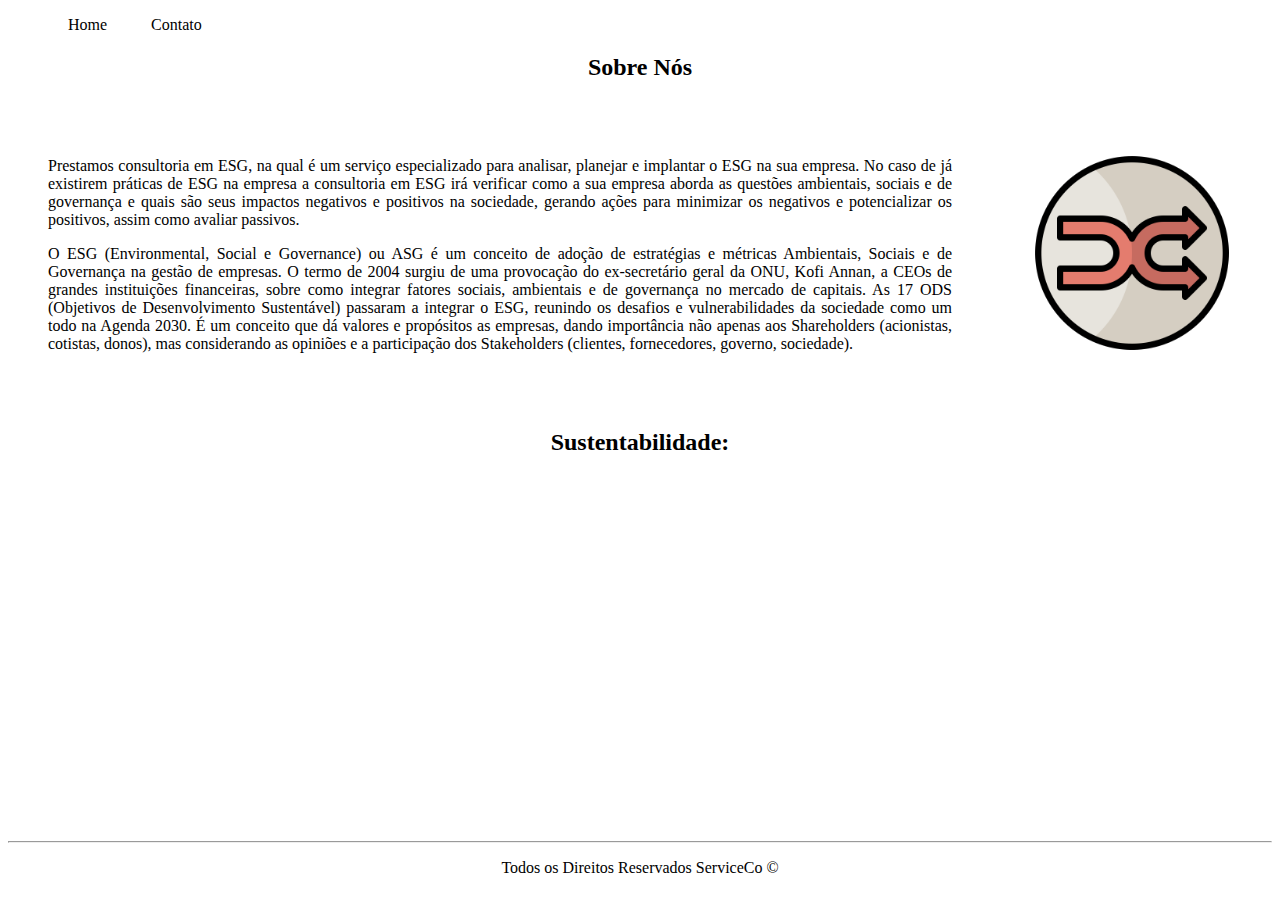
<file: index.html>
<!DOCTYPE html>
<html lang="pt-br">
<head>
    <meta charset="UTF-8">
    <meta http-equiv="X-UA-Compatible" content="IE=edge">
    <meta name="viewport" content="width=device-width, initial-scale=1.0">
    <title>ServiceCo.</title>
    <link rel="stylesheet" href="assets/css/style.css">
</head>
<body>
    <header><!--criando um cabeçalho para nossa página com um menu-->
        <nav><!--vamos criar um menu utilizando listas-->
            <ul id="menu">
                <li><a href="index.html">Home</a></li>
                <li><a href="contato.html">Contato</a></li>
            </ul>
        </nav><!--aqui finaliza o meu menu-->
    </header>

    <h2 class="center">Sobre Nós</h2>
    <div class="container">
        <div class="p-texto_sobre">
            <p class="justify">
                Prestamos consultoria em ESG, na qual é um serviço especializado para analisar, planejar e implantar o ESG na
                sua empresa. No caso de já existirem práticas de ESG na
                empresa a consultoria em ESG irá verificar como a sua empresa aborda as questões ambientais, sociais e de
                governança e quais são seus impactos negativos
                e positivos na sociedade, gerando ações para minimizar os negativos e potencializar os positivos, assim como
                avaliar passivos.
            </p>
            <p class="justify">
                O ESG (Environmental, Social e Governance) ou ASG é um conceito de adoção de estratégias e métricas Ambientais,
                Sociais e de Governança na gestão de empresas.
        
                O termo de 2004 surgiu de uma provocação do ex-secretário geral da ONU, Kofi Annan, a CEOs de grandes
                instituições financeiras, sobre como integrar fatores sociais,
                ambientais e de governança no mercado de capitais. As 17 ODS (Objetivos de Desenvolvimento Sustentável) passaram
                a integrar o ESG, reunindo os desafios e vulnerabilidades da sociedade como um todo na Agenda 2030.
        
                É um conceito que dá valores e propósitos as empresas, dando importância não apenas aos Shareholders
                (acionistas, cotistas, donos), mas considerando as opiniões e a participação dos Stakeholders (clientes,
                fornecedores, governo, sociedade).
            </p> 
        </div> 
    
        <div>
            <img class="p-texto_sobre" src="assets/img/logo ServiceCo.png" alt="foto logo da empresa" width="200px">
       </div>
       
    </div>

    <h2 class="center">Sustentabilidade:</h2>

    <div class="container mb-50">
        <iframe width="560" height="315" src="https://www.youtube.com/embed/4_ULA2ghFE8" title="YouTube video player"
        frameborder="0" allow="accelerometer; 
     autoplay; clipboard-write; encrypted-media; gyroscope; picture-in-picture; web-share" allowfullscreen>
        </iframe>
    </div>
    <hr>
    <footer class="center">
        <p>Todos os Direitos Reservados ServiceCo &copy;</p>
    </footer>
    

</body>
</html>
</file>
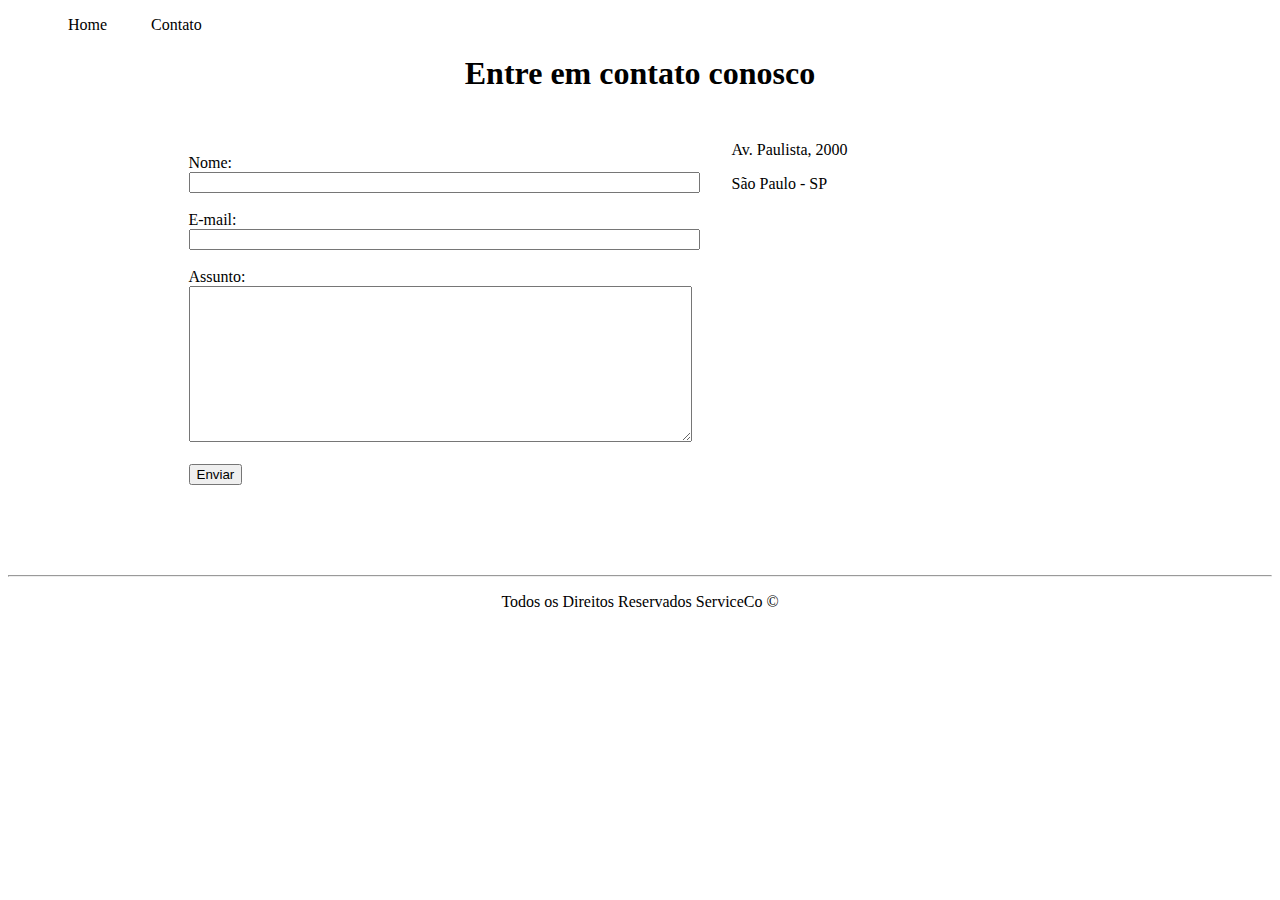
<file: contato.html>
<!DOCTYPE html>
<html lang="pt-br">

<head>
    <meta charset="UTF-8">
    <meta http-equiv="X-UA-Compatible" content="IE=edge">
    <meta name="viewport" content="width=device-width, initial-scale=1.0">
    <title>Contato</title>
    <link rel="stylesheet" href="assets/css/style.css">
</head>

<body>

    <ul id="menu">
        <li>
            <a href="index.html">Home</a>
        </li>

        <li>
            <a href="contato.html">Contato</a>
        </li>
    </ul>

    <h1 class="center">Entre em contato conosco</h1>

    <div class="container mb-50">
        <div class="p-texto_sobre">
            <form>
                <label for="nome">Nome:</label><br>
                <input type="text" id="nome" onkeyup="validaNome()">
                <div id="txtNome"></div>
                <br>
                <label for="email">E-mail:</label><br>
                <input type="email" id="email" onkeyup="validaEmail()">
                <div id="txtEmail"></div>
                <br>
                <label for="assunto">Assunto:</label><br>
                <textarea name="assunto" id="assunto" cols="60" rows="10" onkeyup="validaAssunto()"></textarea>
                <div id="txtAssunto"></div>
                <br>
                <button onclick="enviar()">Enviar</button>
            </form>
        </div>
    
        <div>
            <p>Av. Paulista, 2000</p>
            <p>São Paulo - SP</p>
        
            <iframe
                src="https://www.google.com/maps/embed?pb=!1m18!1m12!1m3!1d3657.284001441084!2d-46.660212526383916!3d-23.558241424428356!
                2m3!1f0!2f0!3f0!3m2!1i1024!2i768!4f13.1!3m3!1m2!1s0x94ce59cd060ea13b%3A0x7c535e9d9784e6c2!2sAv.%20Paulista%2C%202000%20-%
                20Bela%20Vista%2C%20S%C3%A3o%20Paulo%20-%20SP%2C%2001310-200!5e0!3m2!1spt-BR!2sbr!4v1680660045583!5m2!1spt-BR!2sbr"
                width="400" height="300" style="border:0;" allowfullscreen="" loading="lazy"
                referrerpolicy="no-referrer-when-downgrade" onmousemove="mapaZoom()" onmouseout="mapaNormal()" id="mapa">
            </iframe>
        </div>
    </div>

    <hr>
    <footer class="center">
        <p>Todos os Direitos Reservados ServiceCo &copy;</p>
    </footer>

    <script src="assets/js/script.js"></script>

</body>

</html>
</file>
<file: assets/css/style.css>
/*EStilos da página index.html*/
.center {
    text-align: center;
}

.justify {
    text-align: justify;
} 

.container {
    display: flex;
    flex-flow: row;
    justify-content: center;
    align-items: center;
}

#menu li {
    display: inline;
    padding: 20px;
}

#menu li a {
    text-decoration: none;
    color: black;
}

#menu li a:hover {
    color: grey;

}

.p-texto_sobre {
    padding: 40px;
}

.mb-50 {
    margin-bottom: 50px;
}

/*EStilos da página contato.html*/
</file>
